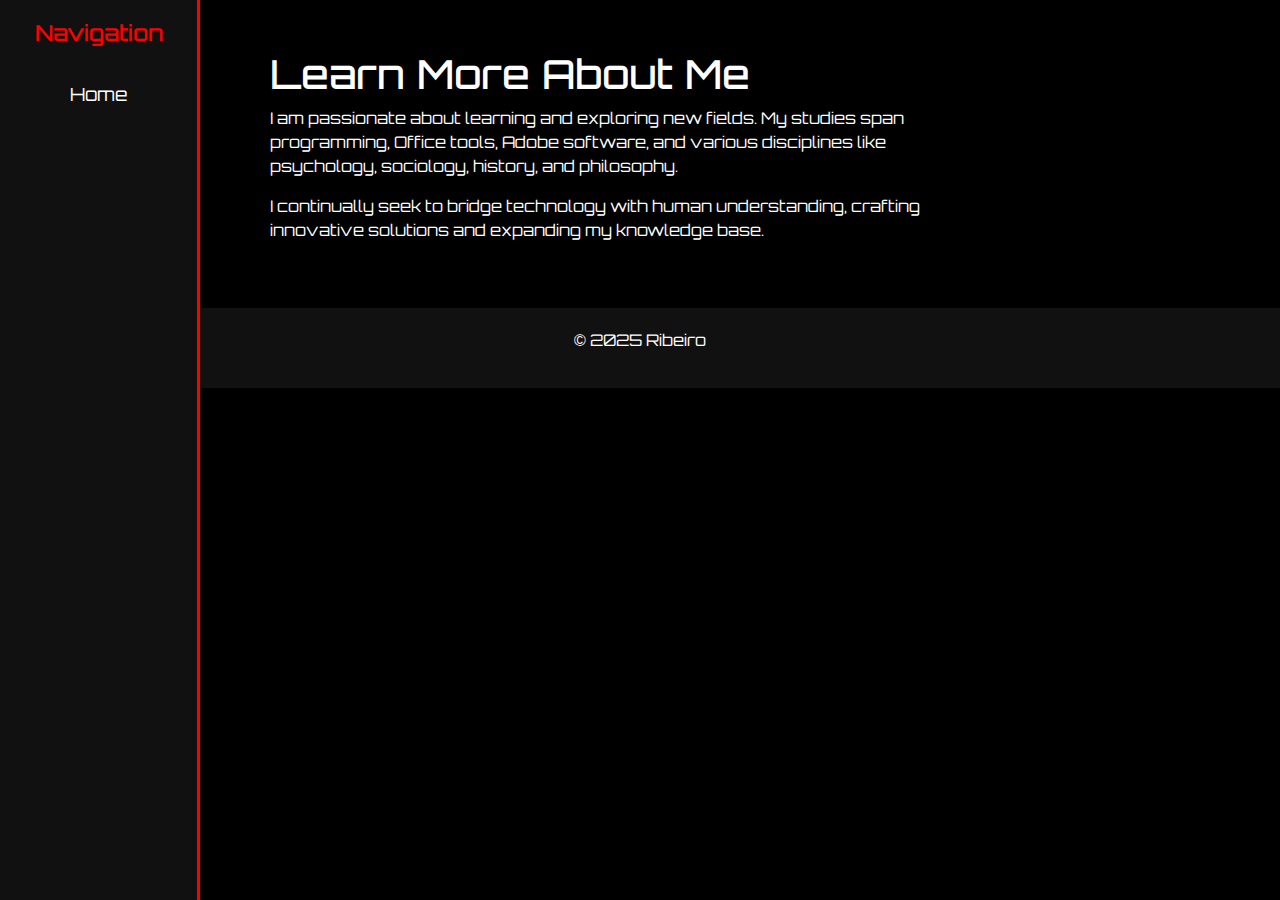
<file: about.html>
<!DOCTYPE html>
<html lang="en">
<head>
    <meta charset="UTF-8">
    <meta name="viewport" content="width=device-width, initial-scale=1.0">
    <title>About Me</title>
    <link href="https://cdn.jsdelivr.net/npm/bootstrap@5.3.2/dist/css/bootstrap.min.css" rel="stylesheet">
    <link rel="stylesheet" href="style.css">
</head>
<body>

    <div class="sidebar">
        <h2>Navigation</h2>
        <ul>
            <li><a href="index.html">Home</a></li>
        </ul>
    </div>

    <main class="about-container">
        <h1>Learn More About Me</h1>
        <p>I am passionate about learning and exploring new fields. My studies span programming, Office tools, Adobe software, and various disciplines like psychology, sociology, history, and philosophy.</p>
        <p>I continually seek to bridge technology with human understanding, crafting innovative solutions and expanding my knowledge base.</p>
    </main>

    <footer>
        <p>&copy; 2025 Ribeiro</p>
    </footer>
</body>
</html>
</file>
<file: style.css>
/* Import futuristic font */
@import url('https://fonts.googleapis.com/css2?family=Orbitron:wght@400;700&display=swap');

body {
    background-color: #000;
    color: #fff;
    font-family: 'Orbitron', sans-serif;
    margin: 0;
}

.intro {
    position: fixed;
    width: 100%;
    height: 100vh;
    background: #000;
    display: flex;
    justify-content: center;
    align-items: center;
    animation: fadeOut 3s ease-out forwards;
}

.intro-text {
    font-size: 50px;
    color: #ff0000;
    opacity: 0;
    animation: fadeIn 1.5s ease-in forwards;
}

@keyframes fadeIn {
    0% { opacity: 0; transform: scale(0.8); }
    100% { opacity: 1; transform: scale(1); }
}

@keyframes fadeOut {
    0% { opacity: 1; }
    100% { opacity: 0; visibility: hidden; }
}

.sidebar {
    position: fixed;
    left: 0;
    top: 0;
    width: 200px;
    height: 100vh;
    background-color: #111;
    color: #fff;
    padding: 20px;
    border-right: 3px solid #ff0000;
    display: flex;
    flex-direction: column;
    align-items: center;
}

.sidebar h2 {
    font-size: 22px;
    color: #ff0000;
    margin-bottom: 20px;
}

.sidebar ul {
    list-style: none;
    padding: 0;
}

.sidebar ul li {
    margin: 15px 0;
}

.sidebar ul li a {
    text-decoration: none;
    color: #fff;
    font-size: 18px;
    transition: 0.3s;
}

.sidebar ul li a:hover {
    color: #ff0000;
}

.container {
    display: flex;
    justify-content: space-between;
    margin-left: 220px;
    padding: 50px;
}

.profile {
    width: 40%;
    text-align: left;
}

.profile-content img {
    width: 180px;
    height: 180px;
    border-radius: 50%;
    border: 5px solid #ff0000;
    object-fit: cover;
}

.skills span {
    display: inline-block;
    margin: 10px;
    padding: 10px 20px;
    background: #ff0000;
    color: #000;
    font-weight: bold;
    border-radius: 5px;
}

.projects {
    width: 55%;
    text-align: left;
}

.project-grid {
    display: flex;
    flex-direction: column;
    gap: 20px;
}

.project {
    background: #222;
    padding: 20px;
    border-radius: 10px;
    border: 2px solid #ff0000;
}

.about-container {
    margin-left: 220px;
    padding: 50px;
    text-align: left;
    max-width: 800px;
}

footer {
    padding: 20px;
    text-align: center;
    background: #111;
}
</file>
